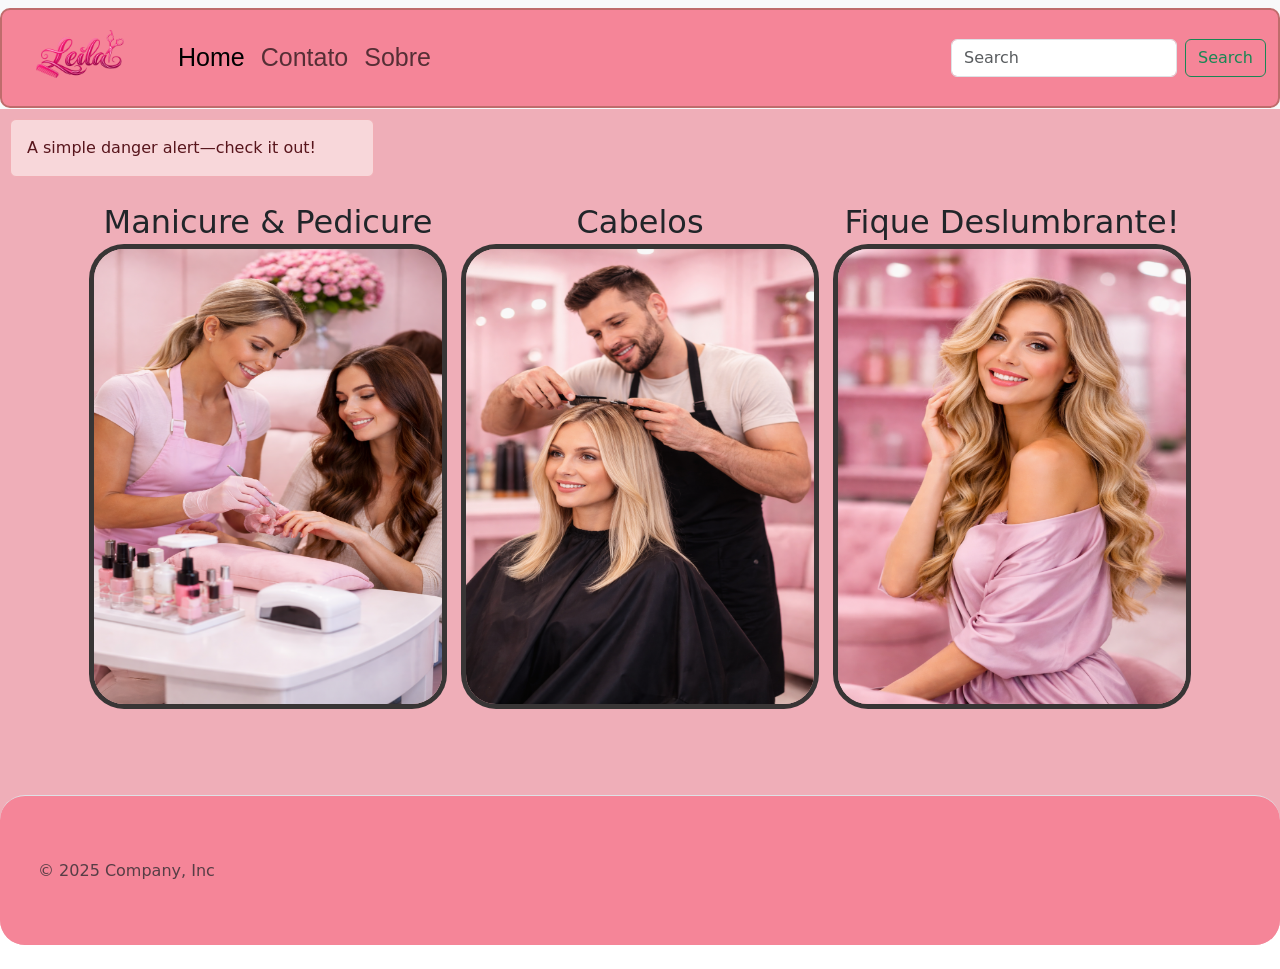
<file: index.html>
<!DOCTYPE html>
<html lang="pt-br">
<head>
    <meta charset="UTF-8">
    <meta name="viewport" content="width=device-width, initial-scale=1.0">
    <meta charset="UTF-8">
    <meta name="viewport" content="width=device-width, initial-scale=1.0">
    <meta name="keywords" content="salão, cabeleleiro, manicure,pedicure, cabelo ">
    <meta name="description" content="Projeto salão de cabeleleiro para a aula de desenvolvimento web">
    <meta name="author" content="Ana Clara Messias">
    <link rel="shortcut icon" href="logo.png" type="image/x-icon">
    
    <link rel="stylesheet" href="style.css">
    <link href="https://cdn.jsdelivr.net/npm/bootstrap@5.3.0/dist/css/bootstrap.min.css" rel="stylesheet">
    <title>Salão Da Leila</title>
</head>
<body >
    <div class="container_principal"> <nav class="navbar navbar-expand-lg bg-body-tertiary">
        <div class="container-fluid">
          <a class="navbar-brand" href="#"><img src="logo.png" alt=""></a>
          <button class="navbar-toggler" type="button" data-bs-toggle="collapse" data-bs-target="#navbarSupportedContent" aria-controls="navbarSupportedContent" aria-expanded="false" aria-label="Toggle navigation">
            <span class="navbar-toggler-icon"></span>
          </button>
          <div class="collapse navbar-collapse" id="navbarSupportedContent">
            <ul class="navbar-nav me-auto mb-2 mb-lg-0">
              <li class="nav-item">
                <a class="nav-link active" aria-current="page" href="#">Home</a>
              </li>
              <li class="nav-item">
                <a class="nav-link" href="#">Contato</a>
              </li>
              <li class="nav-item">
                <a class="nav-link" href="#">Sobre</a>
              </li>
              
            </ul>
            <form class="d-flex" role="search">
              <input class="form-control me-2" type="search" placeholder="Search" aria-label="Search"/>
              <button class="btn btn-outline-success" type="submit">Search</button>
            </form>
          </div>
        </div>
      </nav>
      <div class="aviso">
        <div class="alert alert-danger" role="alert">
  A simple danger alert—check it out!
     </div>
      </div>
      <div class="container">
        
        <div class="container text-center">
            <div class="row">
              <div class="col">
                <h2>Manicure & Pedicure</h2>
                <img src="fazendo_unha.png.png" alt="">
              </div>
              <div class="col">
                <h2>Cabelos</h2>
                <img src="cortando cabelo.png" alt="">
              </div>
              <div class="col">
                <h2>Fique Deslumbrante!</h2>
                <img src="moca bonita.png" alt="">
              </div>
            </div>
          </div>
      </div>
      <footer class="d-flex flex-wrap justify-content-between align-items-center py-3 my-4 border-top"> <div class="col-md-4 d-flex align-items-center"> 
        <a href="/" class="mb-3 me-2 mb-md-0 text-body-secondary text-decoration-none lh-1" aria-label="Bootstrap" _mstaria-label="138918" _msthash="14"> 
            <svg class="bi" width="30" height="24" aria-hidden="true"><use xlink:href="#bootstrap"></use></svg> </a> <span class="mb-3 mb-md-0 text-body-secondary" _msttexthash="272155" _msthash="15">© 2025 Company, Inc</span> </div> 
            <ul class="nav col-md-4 justify-content-end list-unstyled d-flex"> <li class="ms-3"><a class="text-body-secondary" href="#" aria-label="Instagram" _mstaria-label="134732" _msthash="16"><svg class="bi" width="24" height="24" aria-hidden="true"><use xlink:href="#instagram">

            </use>
        </svg>
    </a></li>
     <li class="ms-3"><a class="text-body-secondary" href="#" aria-label="Facebook" _mstaria-label="110734" _msthash="17"><svg class="bi" width="24" height="24"><use xlink:href="#facebook"></use></svg></a></li>
     </ul>
     </footer>
    </div>
   
</body>
</html>
</file>
<file: style.css>
body{
 padding: 0;

}
.container_principal {
    background-color: rgb(239, 174, 184);
    width: 100%;
    border-radius: 25px;
  
   
    
   
    
   
}
.container-fluid{
background-color: rgb(245, 133, 152);
margin-bottom: -7px;
border-radius: 10px;
border: 2px solid rgb(191, 108, 108);
height: 100px;




}


.navbar-brand img{
    width: 140px;
   
    
   
}
.row img{
    width: 100%;
    height:80% ;
    border-radius: 30px;
    box-shadow: 0 0 0 5px rgb(56, 53, 53);
  
   
}
.aviso{
    
    width: 30%;
    padding: 10px;



}
.container{
    width: 100%;
    height: 90%;
 
    
 
   
}
li{
    font-size: 25px;
    font-family:Arial, Helvetica, sans-serif;

}
footer{
    height: 150px;
    border-radius: 25px;
    background-color: rgb(245, 133, 152);
}
</file>
